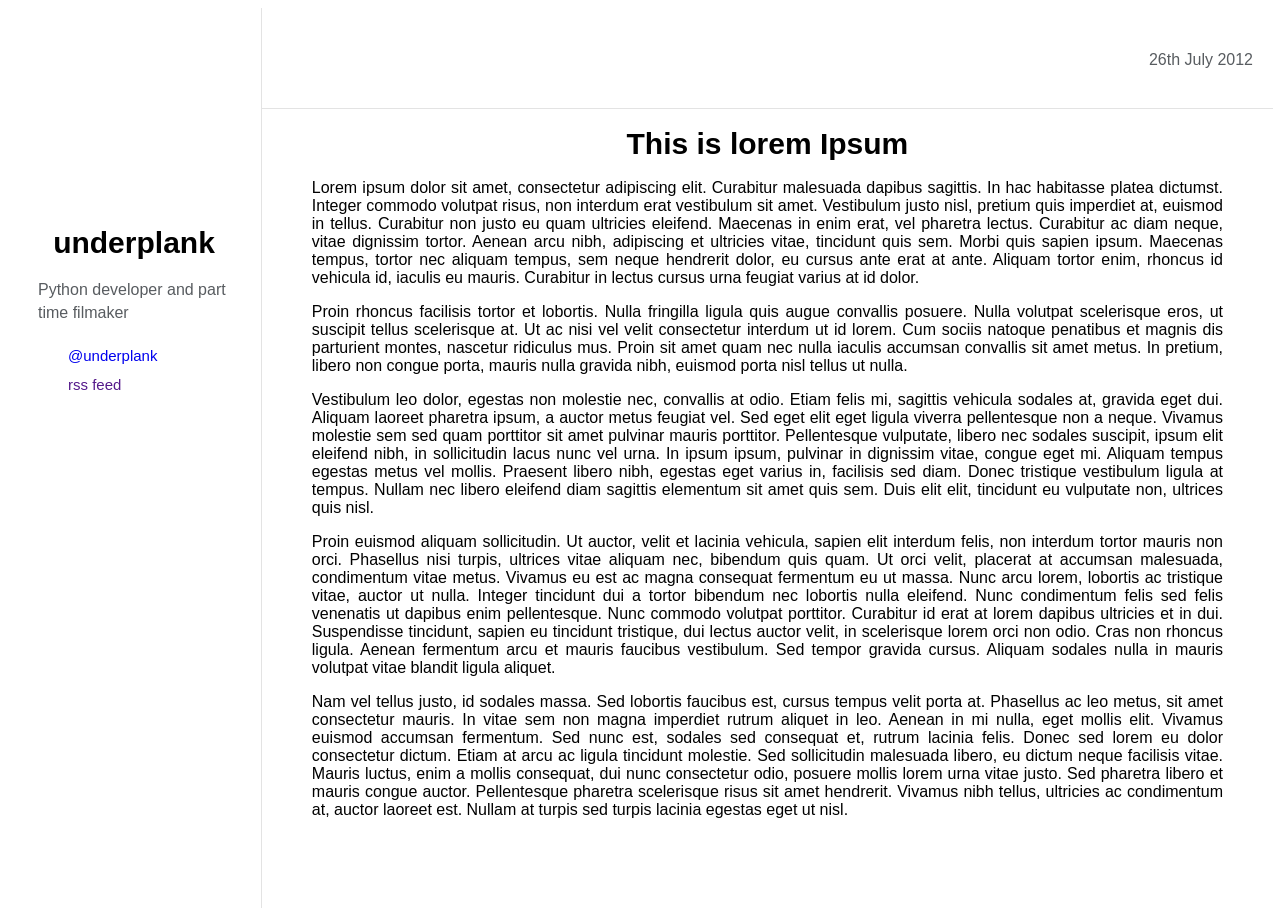
<file: deploy/index.html>
<html>
<head>
	<link rel=StyleSheet href="media/css/site.css" type="text/css" media=screen>
</head>
<body>
	<div id="navbar">
		<div id="spacer"></div>
		<h1> underplank </h1>

		<h2> Python developer and part time filmaker <h2>
		<div id="link_container">
			<h3> <a class="nav" href="https://twitter.com/underplank">@underplank</a> </h3>

			<h3> <a class="nav" href="">rss feed </a> </h3>
		</div>
	</div>
	<div id="content">
			<div id="date">
				<div id="date_spacer"></div>
				<h2 id="date_heading">26th July 2012 </h2>
			</div>
		<div id="post">


			<div id="heading"><h1 id="post_heading">This is lorem Ipsum </h1></div>

			<div id="post_content">
				<p> Lorem ipsum dolor sit amet, consectetur adipiscing elit. Curabitur malesuada dapibus sagittis. In hac habitasse platea dictumst. Integer commodo volutpat risus, non interdum erat vestibulum sit amet. Vestibulum justo nisl, pretium quis imperdiet at, euismod in tellus. Curabitur non justo eu quam ultricies eleifend. Maecenas in enim erat, vel pharetra lectus. Curabitur ac diam neque, vitae dignissim tortor. Aenean arcu nibh, adipiscing et ultricies vitae, tincidunt quis sem. Morbi quis sapien ipsum. Maecenas tempus, tortor nec aliquam tempus, sem neque hendrerit dolor, eu cursus ante erat at ante. Aliquam tortor enim, rhoncus id vehicula id, iaculis eu mauris. Curabitur in lectus cursus urna feugiat varius at id dolor.</p>

				<p>Proin rhoncus facilisis tortor et lobortis. Nulla fringilla ligula quis augue convallis posuere. Nulla volutpat scelerisque eros, ut suscipit tellus scelerisque at. Ut ac nisi vel velit consectetur interdum ut id lorem. Cum sociis natoque penatibus et magnis dis parturient montes, nascetur ridiculus mus. Proin sit amet quam nec nulla iaculis accumsan convallis sit amet metus. In pretium, libero non congue porta, mauris nulla gravida nibh, euismod porta nisl tellus ut nulla.</p>

				<p>Vestibulum leo dolor, egestas non molestie nec, convallis at odio. Etiam felis mi, sagittis vehicula sodales at, gravida eget dui. Aliquam laoreet pharetra ipsum, a auctor metus feugiat vel. Sed eget elit eget ligula viverra pellentesque non a neque. Vivamus molestie sem sed quam porttitor sit amet pulvinar mauris porttitor. Pellentesque vulputate, libero nec sodales suscipit, ipsum elit eleifend nibh, in sollicitudin lacus nunc vel urna. In ipsum ipsum, pulvinar in dignissim vitae, congue eget mi. Aliquam tempus egestas metus vel mollis. Praesent libero nibh, egestas eget varius in, facilisis sed diam. Donec tristique vestibulum ligula at tempus. Nullam nec libero eleifend diam sagittis elementum sit amet quis sem. Duis elit elit, tincidunt eu vulputate non, ultrices quis nisl.</p>

				<p>Proin euismod aliquam sollicitudin. Ut auctor, velit et lacinia vehicula, sapien elit interdum felis, non interdum tortor mauris non orci. Phasellus nisi turpis, ultrices vitae aliquam nec, bibendum quis quam. Ut orci velit, placerat at accumsan malesuada, condimentum vitae metus. Vivamus eu est ac magna consequat fermentum eu ut massa. Nunc arcu lorem, lobortis ac tristique vitae, auctor ut nulla. Integer tincidunt dui a tortor bibendum nec lobortis nulla eleifend. Nunc condimentum felis sed felis venenatis ut dapibus enim pellentesque. Nunc commodo volutpat porttitor. Curabitur id erat at lorem dapibus ultricies et in dui. Suspendisse tincidunt, sapien eu tincidunt tristique, dui lectus auctor velit, in scelerisque lorem orci non odio. Cras non rhoncus ligula. Aenean fermentum arcu et mauris faucibus vestibulum. Sed tempor gravida cursus. Aliquam sodales nulla in mauris volutpat vitae blandit ligula aliquet.</p>

				<p>Nam vel tellus justo, id sodales massa. Sed lobortis faucibus est, cursus tempus velit porta at. Phasellus ac leo metus, sit amet consectetur mauris. In vitae sem non magna imperdiet rutrum aliquet in leo. Aenean in mi nulla, eget mollis elit. Vivamus euismod accumsan fermentum. Sed nunc est, sodales sed consequat et, rutrum lacinia felis. Donec sed lorem eu dolor consectetur dictum. Etiam at arcu ac ligula tincidunt molestie. Sed sollicitudin malesuada libero, eu dictum neque facilisis vitae. Mauris luctus, enim a mollis consequat, dui nunc consectetur odio, posuere mollis lorem urna vitae justo. Sed pharetra libero et mauris congue auctor. Pellentesque pharetra scelerisque risus sit amet hendrerit. Vivamus nibh tellus, ultricies ac condimentum at, auctor laoreet est. Nullam at turpis sed turpis lacinia egestas eget ut nisl. </p>
			</div>
		</div>
	</div>
</body>
</html>
</file>
<file: deploy/media/css/site.css>
#navbar {
    width: 15%;
    height: 900%;
    float: left;
    margin-left: 30px;
    margin-right: 40px;
    position: fixed;
}

#content {
    width: 80%;
    height: 900px;
    border-left-width: 1px;
    border-left-color: #E3E3E3;
    border-left-style: solid;
    margin-left: 20%;
    clear: both;

}

#post {
    margin-left: 50px;
    margin-right: 50px;
}

/*#post_content {
    margin-left: 30px;
}*/

#link_container {
    margin-left: 30px;

}

#title {
    text-decoration: none;
}

#spacer {
    width: 20%;
    height: 200px;

}

.nav {
    text-decoration: none;
}



#date_heading {
    text-align: right;
    margin-right: 20px;
}
#date_spacer {
    height: 40px;
}

#date {
    height: 100px;
    border-bottom-width: 1px;
    border-bottom-color: #E3E3E3;
    border-bottom-style: solid;
}

h1 {
    font-family: "freight-sans-pro",sans-serif;
    font-weight: 900;
    font-size: 30px;
    line-height: 30px;
    border: none;
    padding: 0;
    display: block;
    color: black;
    margin-left: 0;
    text-align: center;
}

h2 {
    font-weight: 300;
    font-size: 16px;
    line-height: 23px;
    color: #585C60;
    -webkit-font-smoothing: antialiased;
    max-width: none;
    margin: 0;
    margin-bottom: 25px;
}

h3{
    font-size: 15px;
    line-height: 14px;
}

body {
    font-family: "freight-sans-pro",sans-serif;
    font-weight: 300;
}

p {
    text-align: justify;
}

a {
    text-decoration: none;
    font-weight: 300;
}

.post_nav {
    text-align: center;
    font-size: 15px;
}

#content_footer {
    border-top-width: 1px;
    border-top-color: #E3E3E3;
    border-top-style: solid;
}
#backlink_div {
    margin-left: 40px;
    text-align: none;
}

.title {
    font-family: "freight-sans-pro",sans-serif;
    font-weight: 900;
    font-size: 30px;
    line-height: 30px;
    border: none;
    padding: 0;
    display: block;
    color: black;
    margin-left: 0;
    text-align: center;

}

pre {
    background-color: #E3E3E3;
    padding: 20px;
}

/*blockquote {
    margin: 20px;
    background-color: #E3E3E3;
}*/
</file>
